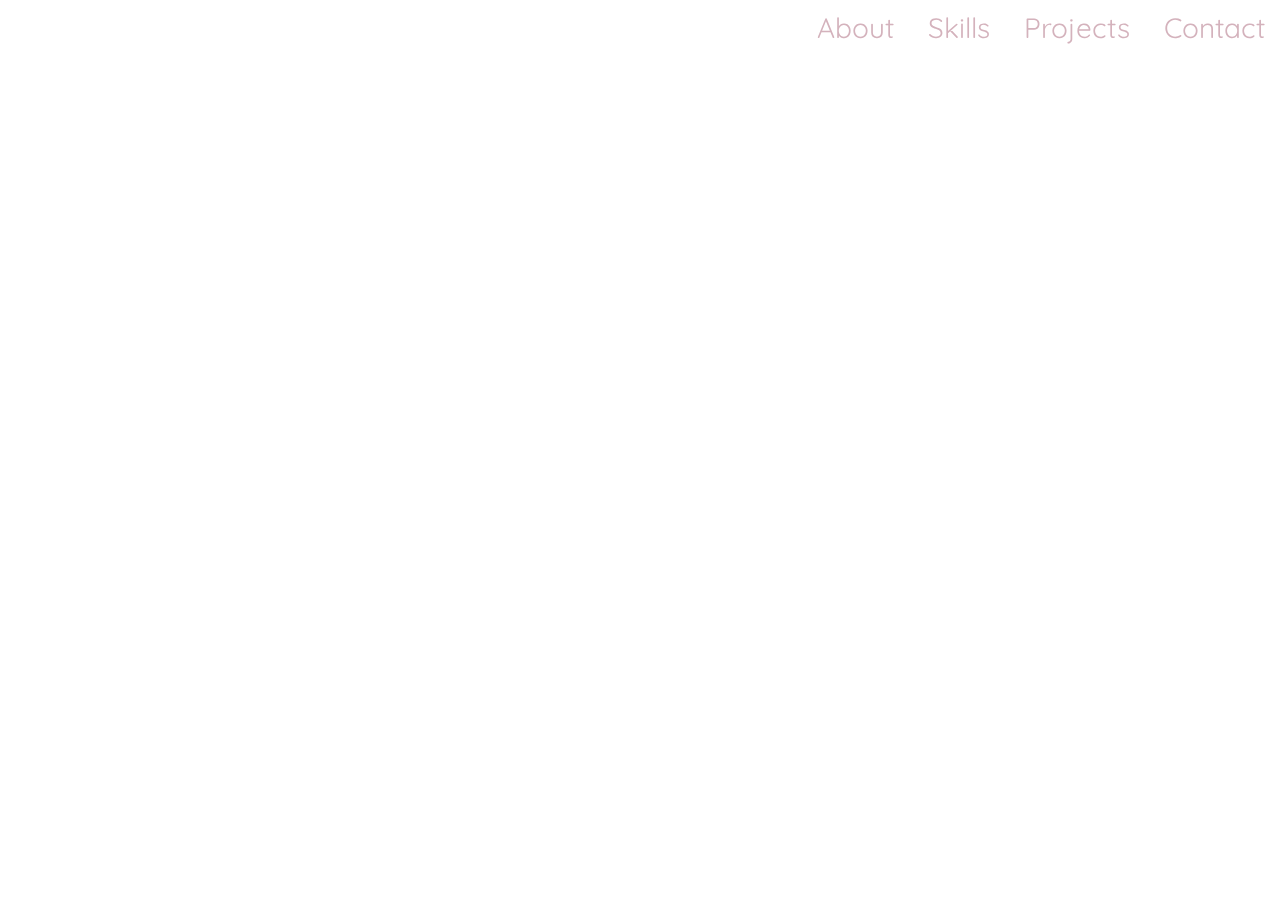
<file: single/index.html>
<!DOCTYPE html>
<html lang="en" ng-app="myApp">
<head>
	<meta charset="UTF-8">
	<title>Document</title>
	<script src="https://code.angularjs.org/1.3.0/angular.min.js"></script>
	<script src="https://code.angularjs.org/1.3.0/angular-route.min.js"></script>
	<script src="https://code.angularjs.org/1.3.0/angular-animate.min.js"></script>
	<link rel="stylesheet" href="css/main.css">
	<script src="https://ajax.googleapis.com/ajax/libs/jquery/3.1.1/jquery.min.js"></script>
</head>
<body>
	<div class="home span12">	
		<div class="span12 menu right">
			<div class="container">
				<div class="menu-content">	
					<div class="menu-item"><a href="#/"><h3 class="regular primary-pink bottom menu-link">About</h3></a></div>
					<div class="menu-item"><a href=""><h3 class="regular primary-pink bottom menu-link">Skills</h3></a></div>
					<div class="menu-item"><a href=""><h3 class="regular primary-pink bottom menu-link">Projects</h3></a></div>
					<div class="menu-item"><a href=""><h3 class="regular primary-pink bottom menu-link">Contact</h3></a></div>
				</div>
			</div>
		</div>
		<div class="span12 rel">
			<div ng-view class="fade"></div>
		</div>
	</div>
	<script src="app.js"></script>
</body>
</html>
</file>
<file: single/css/main.css>
@import url("https://fonts.googleapis.com/css?family=Quicksand");
body {
  margin: 0;
  padding: 0;
  font-family: 'Quicksand', sans-serif; }

.span2 {
  width: 15.83333%;
  float: left; }

.span3 {
  width: 24.25%;
  float: left; }

.span4 {
  width: 32.66667%;
  float: left; }

.span5 {
  width: 41.08333%;
  float: left; }

.span6 {
  width: 49.5%;
  float: left; }

.span7 {
  width: 57.91667%;
  float: left; }

.span8 {
  width: 66.33333%;
  float: left; }

.span9 {
  width: 74.75%;
  float: left; }

.span10 {
  width: 83.16667%;
  float: left; }

.span11 {
  width: 91.58333%;
  float: left; }

.exact1 {
  width: 8.33333%;
  float: left; }

.exact2 {
  width: 16.66667%;
  float: left; }

.exact3 {
  width: 25%;
  float: left; }

.exact4 {
  width: 33.33333%;
  float: left; }

.exact5 {
  width: 41.66667%;
  float: left; }

.exact6 {
  width: 50%;
  float: left; }

.exact7 {
  width: 58.33333%;
  float: left; }

.exact8 {
  width: 66.66667%;
  float: left; }

.exact9 {
  width: 75%;
  float: left; }

.exact10 {
  width: 83.33333%;
  float: left; }

.exact11 {
  width: 91.66667%;
  float: left; }

.span12 {
  width: 100%;
  float: left; }

.col {
  margin-left: 1%; }

.center {
  text-align: center; }

.right {
  text-align: right; }

.outer {
  display: table;
  position: relative;
  width: 100%;
  height: 85%; }

.middle {
  display: table-cell;
  vertical-align: middle; }

.inline {
  display: inline-block; }

.home .menu-content {
  position: relative;
  display: inline-block;
  width: 100%; }

.rel {
  position: relative; }

h1, h2, h3, h4, h5, h6, p {
  margin: 0; }

h1 {
  font-size: 64px; }

h2 {
  font-size: 48px; }

h3 {
  font-size: 28px; }

h4 {
  font-size: 18px; }

.regular {
  font-weight: normal; }

.primary-pink {
  color: #d4b2bc; }

.bottom {
  margin-bottom: .5em; }

.table {
  display: table;
  height: 100vh;
  margin: 0 auto; }

.table-cell {
  display: table-cell;
  vertical-align: middle;
  text-align: center; }

.fade {
  position: absolute;
  top: 0;
  left: 0;
  right: 0;
  height: 100%;
  opacity: 1; }

.fade.ng-enter,
.fade.ng-leave {
  -webkit-transition: all 1s ease;
  transition: all 1s ease; }

.fade.ng-enter {
  opacity: 0; }

.fade.ng-enter-active {
  opacity: 1; }

.fade.ng-leave {
  opacity: 1; }

.fade.ng-leave-active {
  opacity: 0; }

.menu {
  position: fixed;
  z-index: 999; }

.home-img {
  background: linear-gradient(rgba(0, 0, 0, 0.55), rgba(0, 0, 0, 0.75)), url(../img/home.jpg);
  background-size: cover;
  background-repeat: no-repeat;
  height: 100vh; }

.logo {
  padding: 15px 0; }

.home .exact2 {
  width: 10% !important; }
.home .exact10 {
  width: 90% !important; }
.home .menu-item {
  display: inline-block;
  padding: 0 15px; }
  .home .menu-item .menu-link {
    transition: .75s color ease-in;
    padding: 10px 0; }
  .home .menu-item:hover .menu-link {
    color: #E5FCF5 !important; }
.home .container {
  max-width: 1400px;
  margin: 0 auto; }
.home .home-page h1 {
  color: white; }

a:link {
  text-decoration: none;
  color: #d4b2bc; }

.circle-active {
  background-color: #d4b2bc !important;
  transition: .5s background-color ease-in; }

.menu {
  position: fixed;
  z-index: 999; }

.home-img {
  background: linear-gradient(rgba(0, 0, 0, 0.55), rgba(0, 0, 0, 0.75)), url(../img/home.jpg);
  background-size: cover;
  background-repeat: no-repeat;
  height: 100vh; }

.logo {
  padding: 15px 0; }

.home .exact2 {
  width: 10% !important; }
.home .exact10 {
  width: 90% !important; }
.home .menu-item {
  display: inline-block;
  padding: 0 15px; }
  .home .menu-item .menu-link {
    transition: .75s color ease-in;
    padding: 10px 0; }
  .home .menu-item:hover .menu-link {
    color: #E5FCF5 !important; }
.home .container {
  max-width: 1400px;
  margin: 0 auto; }
.home .home-page h1 {
  color: white; }

h1, h2, h3, h4, h5, h6, p {
  margin: 0; }

h1 {
  font-size: 64px; }

h2 {
  font-size: 48px; }

h3 {
  font-size: 28px; }

h4 {
  font-size: 18px; }

.regular {
  font-weight: normal; }

.primary-pink {
  color: #d4b2bc; }

.bottom {
  margin-bottom: .5em; }

.table {
  display: table;
  height: 100vh;
  margin: 0 auto; }

.table-cell {
  display: table-cell;
  vertical-align: middle;
  text-align: center; }

.fade {
  position: absolute;
  top: 0;
  left: 0;
  right: 0;
  height: 100%;
  opacity: 1; }

.fade.ng-enter,
.fade.ng-leave {
  -webkit-transition: all 1s ease;
  transition: all 1s ease; }

.fade.ng-enter {
  opacity: 0; }

.fade.ng-enter-active {
  opacity: 1; }

.fade.ng-leave {
  opacity: 1; }

.fade.ng-leave-active {
  opacity: 0; }

/*# sourceMappingURL=main.css.map */
</file>
